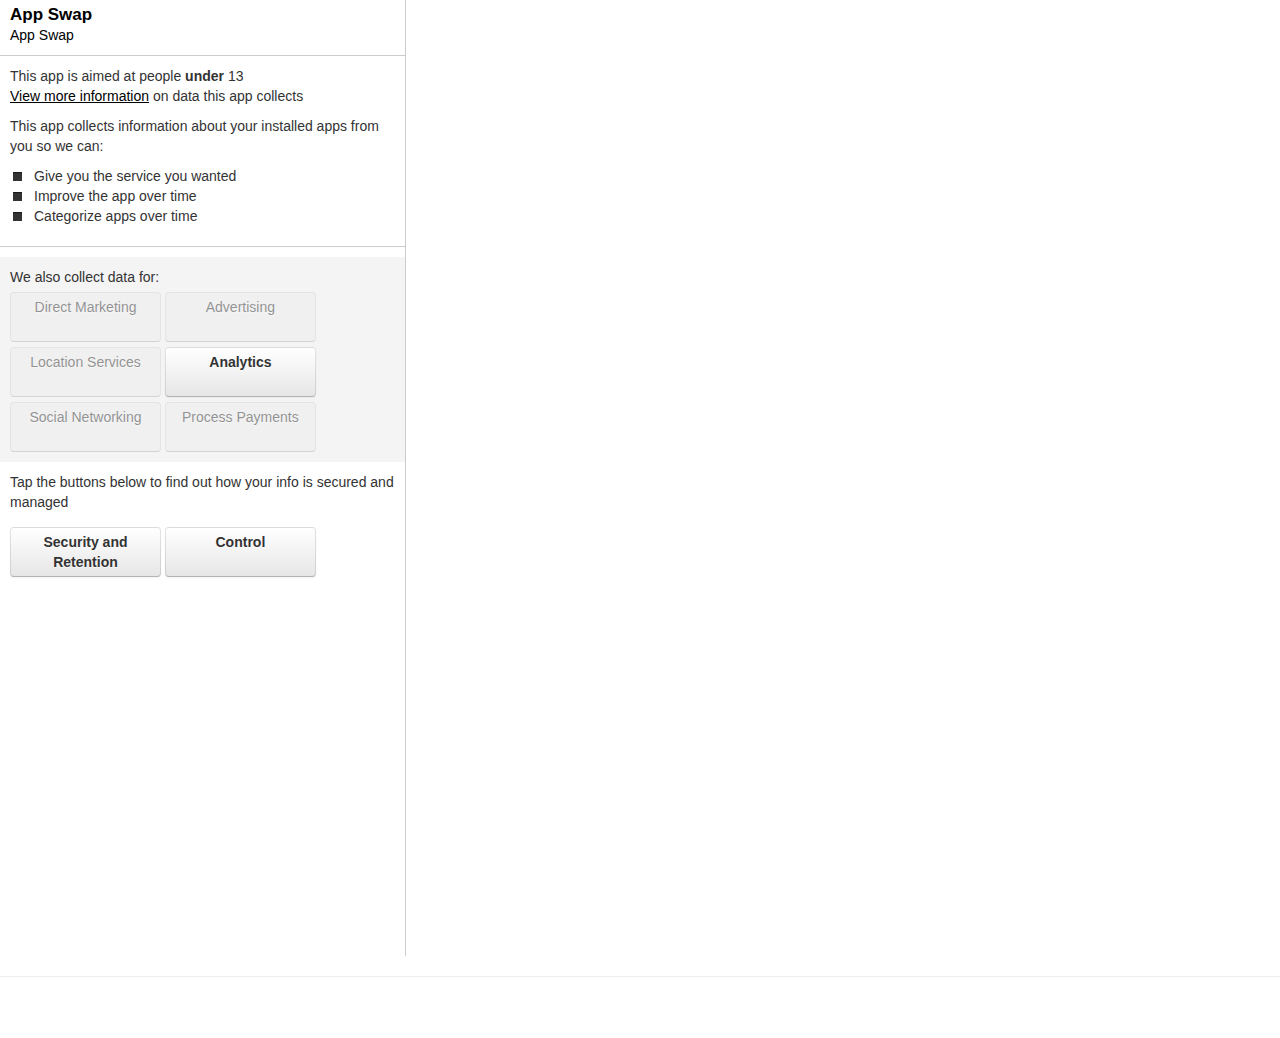
<file: privacy/index.html>
<!DOCTYPE html>
<html lang="en">
  <head>
    <meta charset="utf-8">
    <title>Privacy Policy</title>
    <meta name="viewport" content="width=device-width, initial-scale=1.0">
    <meta name="description" content="">
    <meta name="author" content="">


    <style type="text/css">
      body {
        padding-top: 0px;
        padding-bottom: 40px;
      }
     
      @media (max-width: 980px) {
        /* Enable use of floated navbar text */
        .navbar-text.pull-right {
          float: none;
          padding-left: 5px;
          padding-right: 5px;
        }
      }
    </style>

 <link href="css/bootstrap.min.css" rel="stylesheet" media="screen">
 <link href="css/bootstrap-responsive.css" rel="stylesheet">
 <link href="css/main.css" rel="stylesheet">
  </head>

  <body>

   

    <div class="container-fluid noPad">
      <div class="row-fluid">
       
      </div>
    </div>
    
    <div class="container-fluid noPad">
      <div class="row-fluid">
        <div class="span4">
          <div class="sidebar-nav">
          
          <div class="appSummary">
          
          <div class="contactOptions">
          <div class=contactClose><a href="javascript:closeContact()">X</a></div>
          <div align=center class="appSummaryTitle">Company Details</a></div>
 		<div class="contactOption">
 		<a href="http://appswap.github.io/" target=_blank>
 		<div class="floatLeft appSummaryTitle">Website</div>
	    <div class="floatRight rightPad"><img src="img/arrow-right.png" /></div>
	    <div class="clear"></div>
	    </a>
	    </div>
	      
	       <div class="contactOption">
	    	    <a href="mailto:emmanuel.boudrant@gmail.com" >
		 		<div class="floatLeft appSummaryTitle">Contact</div>
	    <div class="floatRight rightPad"><img src="img/arrow-right.png" /></div>
	    <div class="clear"></div>
	    </a>
	    </div>
	      
	                </div>
          	<div class="appSummaryTitle">App Swap</div>
          	<div class="appSummaryName"><a href="javascript:showContact()" >App Swap</a></div>
          </div>
                              
          <div class="topPad appIntro">
          
                      <p>This app is aimed at people <strong>under</strong> 13
                  <br>     <a class=underline href="javascript:showSection('data-collection')">View more information</a> on data this app collects</p>

</div> 

                    <p class="appIntro">This app collects information about your installed apps from you so we can:</p>
           
          
          <div class="row-fluid appIntro">      
			  <div class="floatLeft rightPad">
				  <i class=" icon-stop"></i></div><div class="floatLeft"> Give you the service you wanted</div>
                  <div class="clear"></div>
			  <div class="floatLeft rightPad">
				  <i class=" icon-stop"></i></div><div class="floatLeft"> Improve the app over time</div>
                  <div class="clear"></div>
			  <div class="floatLeft rightPad">
				  <i class=" icon-stop"></i></div><div class="floatLeft"> Categorize apps over time</div>
			</div>
          
                  
            <div class="detailedPolicy">
			
	     
	      <div class="clear"></div> 
          
          </div>
            
           
          <div class="data-collected">
          <div class="data-collected-body">
          We also collect data for:<br>
          <a 			href="#" class="btn disabled"
			          
          >Direct Marketing</a>
          <a 			href="#" class="btn disabled"
			          >Advertising</a>
          <a 			href="#" class="btn disabled" 
			          >Location Services</a>
          <a 			href="javascript:showSection('analytics');" class="btn"
			          >Analytics</a>
          <a 			href="#" class="btn disabled" 
			          
          >Social Networking</a>
          <a 			href="#" class="btn disabled" 
			          
          >Process Payments</a>
          </div>
          
          </div>
                    
          <div class="security">
          <p>Tap the buttons below to find out how your info is secured and managed</p>
          <a href="javascript:showSection('security');"class="btn">Security and Retention</a>
           <a href="javascript:showSection('control');"class="btn">Control</a>
           </div>
          </div><!--/.well -->
        </div><!--/span-->
        <div class="span8 leftBorder noMarginLeft">
        <div class="visible-tablet visible-desktop">
        <iframe id="iframe" frameborder="0" width="100%" height="900"></iframe>
        </div>
       
        
        </div><!--/span-->
      </div><!--/row-->

      <hr>

      <footer>

      </footer>

    </div><!--/.fluid-container-->


    <script src="js/jquery.min.js"></script> 
    <script src="js/bootstrap.min.js"></script>
	<script src="js/main.js"></script>
		<script>
		var screenSize = 0;
		window.onload=function(){  screenSize = $(window).width();}
	</script>
  </body>
</html>
</file>
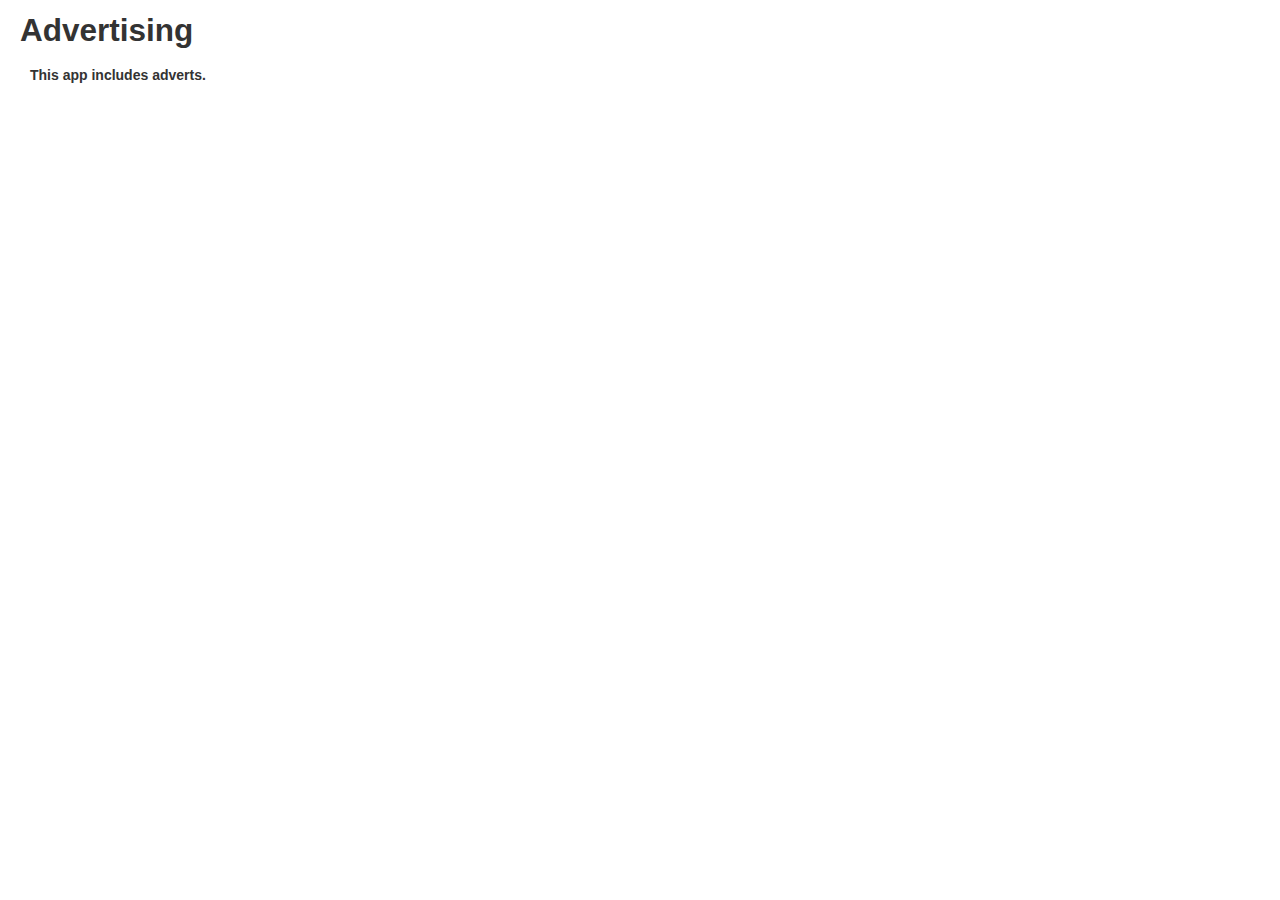
<file: privacy/advertising.html>
<!DOCTYPE html>
<html lang="en">
  <head>
    <meta charset="utf-8">
    <title>Privacy Policy</title>
    <meta name="viewport" content="width=device-width, initial-scale=1.0">
    <meta name="description" content="">
    <meta name="author" content="">


    <style type="text/css">
      body {
        padding: 0px;

      }
      .sidebar-nav {
        padding: 9px 0;
      }

      @media (max-width: 980px) {
        /* Enable use of floated navbar text */
        .navbar-text.pull-right {
          float: none;
          padding-left: 5px;
          padding-right: 5px;
        }
      }
    </style>

 <link href="css/bootstrap.min.css" rel="stylesheet" media="screen">
 <link href="css/bootstrap-responsive.css" rel="stylesheet">
 <link href="css/main.css" rel="stylesheet">
  </head>

  <body>

   

    <div class="container-fluid">
<div class="showMobile thickBottom">
<div class="goBack"><a href="index.html"><img width="60" src="img/arrow-back.png" /></a></div>
<div class="pageTitle">Advertising</div>
<div class="clear"></div>
</div>
    
<div class="showDesktop">
<h2 class="bottomPad">Advertising </h2>
</div>

<div class="padLeft padRight">
<p><strong>This app includes adverts.</strong></p>




 

 </div>


    </div><!--/.fluid-container-->


    <script src="js/jquery.min.js"></script> 
    <script src="js/bootstrap.min.js"></script>
	<script src="js/main.js"></script>

  </body>
</html>
</file>
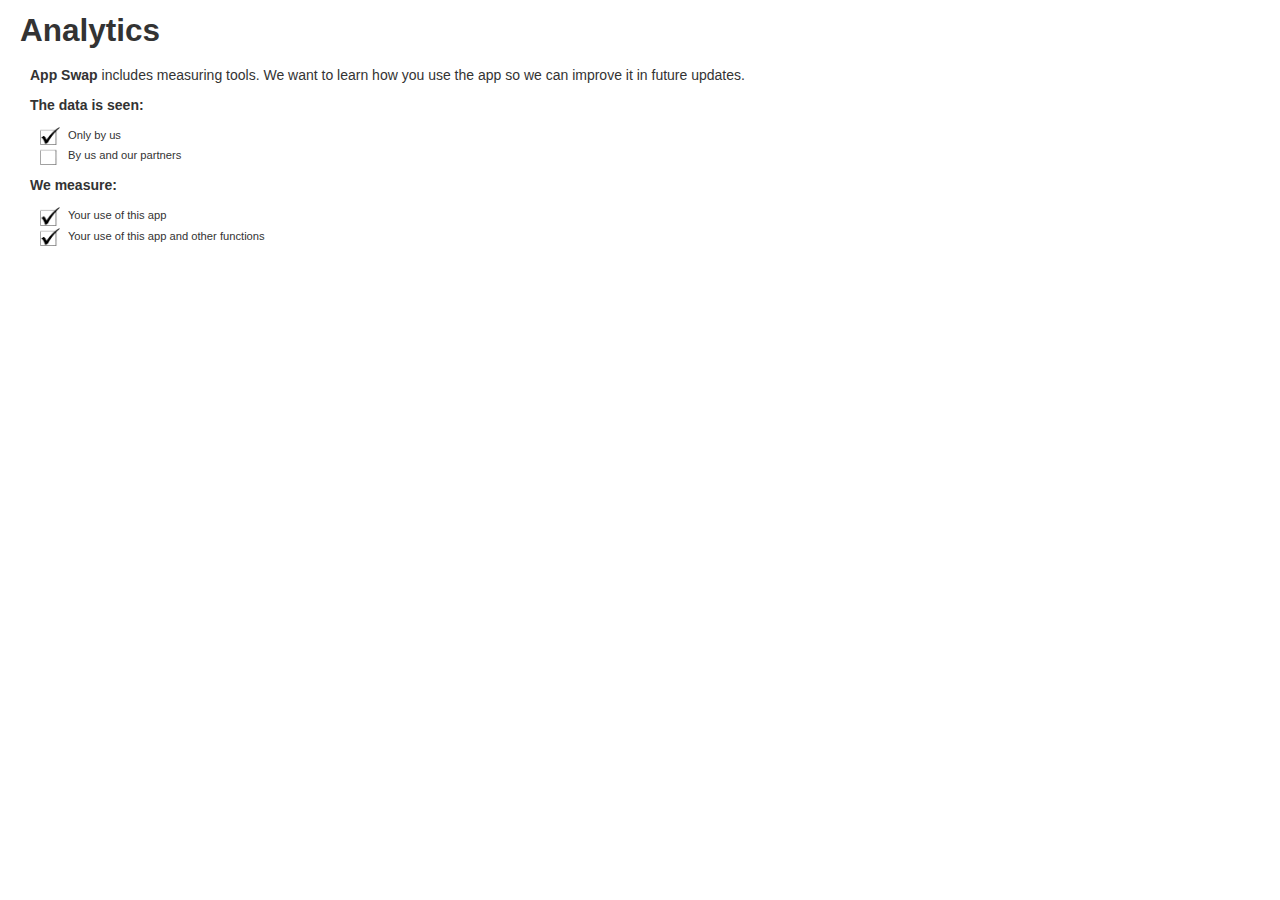
<file: privacy/analytics.html>
<!DOCTYPE html>
<html lang="en">
  <head>
    <meta charset="utf-8">
    <title>Privacy Policy</title>
    <meta name="viewport" content="width=device-width, initial-scale=1.0">
    <meta name="description" content="">
    <meta name="author" content="">


    <style type="text/css">
      body {
        padding: 0px;

      }
      .sidebar-nav {
        padding: 9px 0;
      }

      @media (max-width: 980px) {
        /* Enable use of floated navbar text */
        .navbar-text.pull-right {
          float: none;
          padding-left: 5px;
          padding-right: 5px;
        }
      }
    </style>

 <link href="css/bootstrap.min.css" rel="stylesheet" media="screen">
 <link href="css/bootstrap-responsive.css" rel="stylesheet">
 <link href="css/main.css" rel="stylesheet">
  </head>

  <body>

   

    <div class="container-fluid">
<div class="showMobile thickBottom">
<div class="goBack"><a href="index.html"><img width="60" src="img/arrow-back.png" /></a></div>
<div class="pageTitle">Analytics</div>
<div class="clear"></div>
</div>
    
<div class="showDesktop">
<h2 class="bottomPad">Analytics </h2>
</div>
<div class="padLeft padRight">
<p><strong>App Swap</strong> includes measuring tools. We want to learn how you use the app so we can improve it in future updates. 
</p>



<p><strong>The data is seen:</strong>
<div class="tick-list">
<div class="tick-item"><img src="img/tick-on.png"  width="20" /> Only by us</div>
<div class="tick-item"><img src="img/tick-off.png"  width="20" /> By us and our partners</div>
</div>
</p>




<p><strong>We measure:</strong>
<div class="tick-list">
<div class="tick-item"><img src="img/tick-on.png"  width="20" /> Your use of this app</div>
<div class="tick-item"><img src="img/tick-on.png"  width="20" /> Your use of this app and other functions</div>
</div>
</p>

</div>
    </div><!--/.fluid-container-->


    <script src="js/jquery.min.js"></script> 
    <script src="js/bootstrap.min.js"></script>
	<script src="js/main.js"></script>

  </body>
</html>
</file>
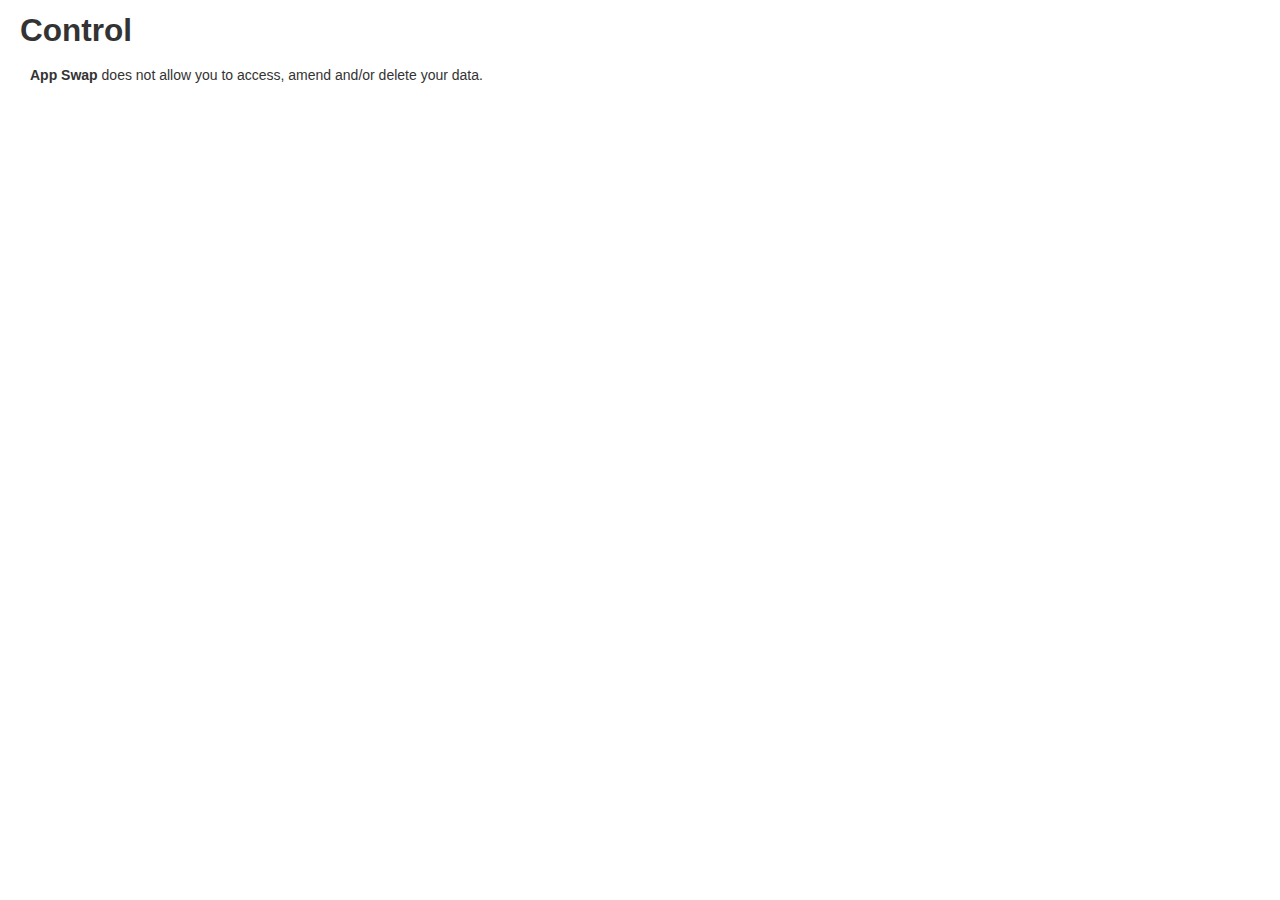
<file: privacy/control.html>
<!DOCTYPE html>
<html lang="en">
  <head>
    <meta charset="utf-8">
    <title>Privacy Policy</title>
    <meta name="viewport" content="width=device-width, initial-scale=1.0">
    <meta name="description" content="">
    <meta name="author" content="">


    <style type="text/css">
      body {
        padding: 0px;

      }
      .sidebar-nav {
        padding: 9px 0;
      }

      @media (max-width: 980px) {
        /* Enable use of floated navbar text */
        .navbar-text.pull-right {
          float: none;
          padding-left: 5px;
          padding-right: 5px;
        }
      }
    </style>

 <link href="css/bootstrap.min.css" rel="stylesheet" media="screen">
 <link href="css/bootstrap-responsive.css" rel="stylesheet">
 <link href="css/main.css" rel="stylesheet">
  </head>

  <body>

   

    <div class="container-fluid">
<div class="showMobile thickBottom">
<div class="goBack"><a href="index.html"><img width="60" src="img/arrow-back.png" /></a></div>
<div class="pageTitle">Control</div>
<div class="clear"></div>
</div>
    
<div class="showDesktop">
<h2 class="bottomPad">Control	</h2>
</div>
<div class="padLeft padRight">

<p>

<strong>App Swap</strong>  does not allow you to access, amend and/or delete your data.
 
 </p>









</div>




 


    </div><!--/.fluid-container-->


    <script src="js/jquery.min.js"></script> 
    <script src="js/bootstrap.min.js"></script>
	<script src="js/main.js"></script>

  </body>
</html>
</file>
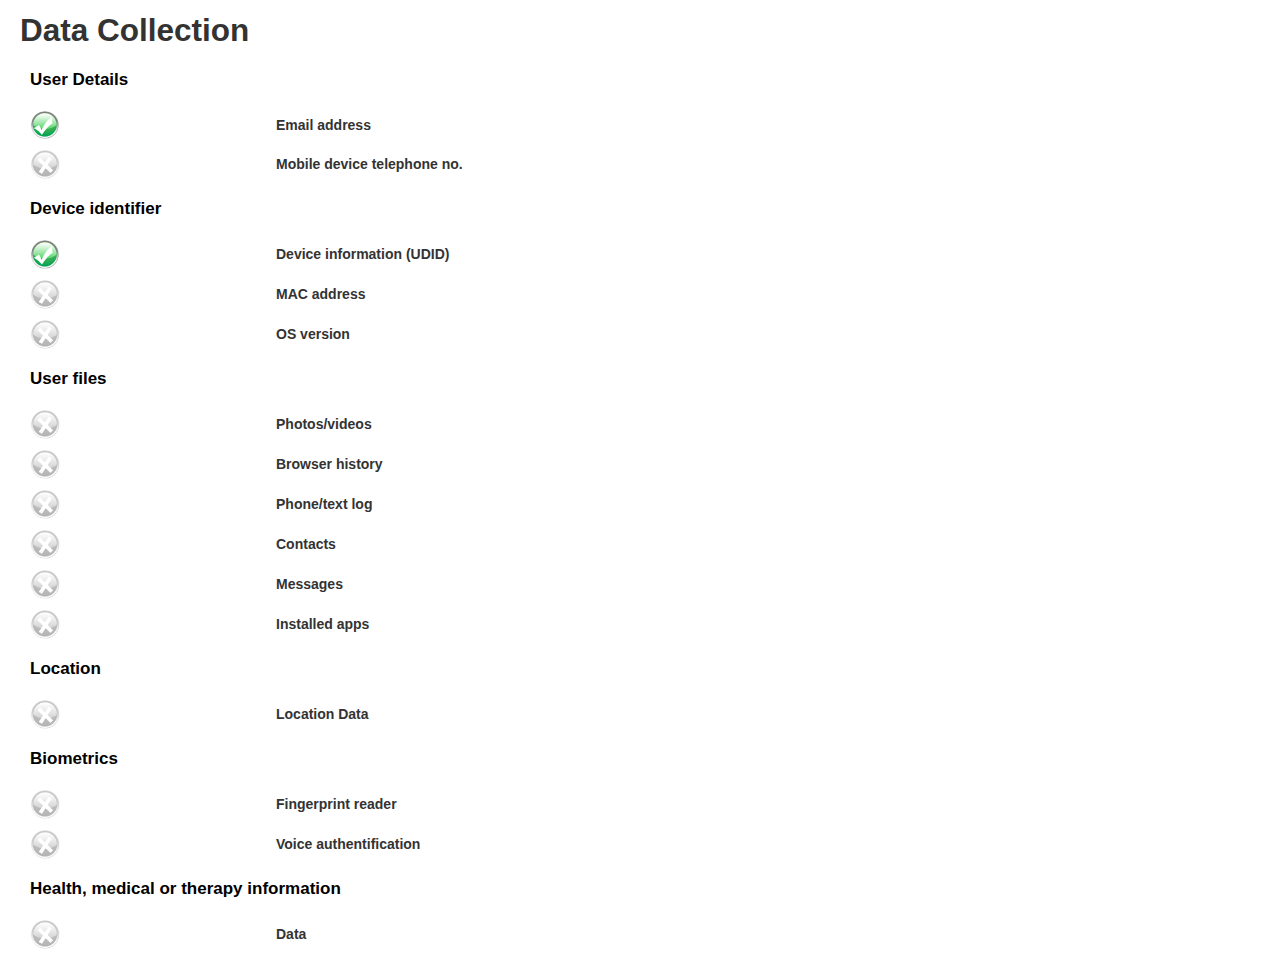
<file: privacy/data-collection.html>
<!DOCTYPE html>
<html lang="en">
  <head>
    <meta charset="utf-8">
    <title>Privacy Policy</title>
    <meta name="viewport" content="width=device-width, initial-scale=1.0">
    <meta name="description" content="">
    <meta name="author" content="">


    <style type="text/css">
      body {
        padding: 0px;

      }
      .sidebar-nav {
        padding: 9px 0;
      }

      @media (max-width: 980px) {
        /* Enable use of floated navbar text */
        .navbar-text.pull-right {
          float: none;
          padding-left: 5px;
          padding-right: 5px;
        }
      }
    </style>

 <link href="css/bootstrap.min.css" rel="stylesheet" media="screen">
 <link href="css/bootstrap-responsive.css" rel="stylesheet">
 <link href="css/main.css" rel="stylesheet">
  </head>

  <body>

   

    <div class="container-fluid">
<div class="showMobile thickBottom">
<div class="goBack"><a href="index.html"><img width="60" src="img/arrow-back.png" /></a></div>
<div class="pageTitle">Data Collection</div>
<div class="clear"></div>
</div>
    
<div class="showDesktop">
<h2>Data Collection</h2>
</div>


<h3 class="padLeft appSummaryTitle">User Details</h3> 
<div class="itemRow">	
<div class="itemActive"> <img  width="30" src="img/tick.png" /> </div>
<div class="itemName">
 
Email address   </div>	
<div class="clear"></div>
</div>
<div class="itemRow">	
<div class="itemActive">  <img width="30" src="img/cross.png" /> </div>
<div class="itemName">
 
 Mobile device telephone no.  </div>	
<div class="clear"></div>
</div>
	

<h3 class="padLeft appSummaryTitle"> Device identifier </h3> 
<div class="itemRow">	
<div class="itemActive"> <img  width="30" src="img/tick.png" /> </div>
<div class="itemName">
 
Device information (UDID)   </div>	
<div class="clear"></div>
</div>
<div class="itemRow">	
<div class="itemActive">  <img width="30" src="img/cross.png" /> </div>
<div class="itemName">
 
 MAC address  </div>	
<div class="clear"></div>
</div>
<div class="itemRow">	
<div class="itemActive">  <img width="30" src="img/cross.png" /> </div>
<div class="itemName">
 
 OS version  </div>	
<div class="clear"></div>
</div>
	

<h3 class="padLeft appSummaryTitle"> User files </h3> 
<div class="itemRow">	
<div class="itemActive">  <img width="30" src="img/cross.png" /> </div>
<div class="itemName">
 
 Photos/videos  </div>	
<div class="clear"></div>
</div>
<div class="itemRow">	
<div class="itemActive">  <img width="30" src="img/cross.png" /> </div>
<div class="itemName">
 
 Browser history  </div>	
<div class="clear"></div>
</div>
<div class="itemRow">	
<div class="itemActive">  <img width="30" src="img/cross.png" /> </div>
<div class="itemName">
 
 Phone/text log  </div>	
<div class="clear"></div>
</div>
<div class="itemRow">	
<div class="itemActive">  <img width="30" src="img/cross.png" /> </div>
<div class="itemName">
 
 Contacts  </div>	
<div class="clear"></div>
</div>
<div class="itemRow">	
<div class="itemActive">  <img width="30" src="img/cross.png" /> </div>
<div class="itemName">
 
 Messages  </div>	
<div class="clear"></div>
</div>
<div class="itemRow">	
<div class="itemActive">  <img width="30" src="img/cross.png" /> </div>
<div class="itemName">
 
 Installed apps  </div>	
<div class="clear"></div>
</div>
	

<h3 class="padLeft appSummaryTitle">Location</h3> 
<div class="itemRow">	
<div class="itemActive">  <img width="30" src="img/cross.png" /> </div>
<div class="itemName">
 
 Location Data  </div>	
<div class="clear"></div>
</div>
	

<h3 class="padLeft appSummaryTitle">Biometrics</h3> 
<div class="itemRow">	
<div class="itemActive">  <img width="30" src="img/cross.png" /> </div>
<div class="itemName">
 
 Fingerprint reader  </div>	
<div class="clear"></div>
</div>
<div class="itemRow">	
<div class="itemActive">  <img width="30" src="img/cross.png" /> </div>
<div class="itemName">
 
 Voice authentification  </div>	
<div class="clear"></div>
</div>
	

<h3 class="padLeft appSummaryTitle">Health, medical or therapy information</h3> 
<div class="itemRow">	
<div class="itemActive">  <img width="30" src="img/cross.png" /> </div>
<div class="itemName">
 
 Data  </div>	
<div class="clear"></div>
</div>
	
    



    </div><!--/.fluid-container-->


    <script src="js/jquery.min.js"></script> 
    <script src="js/bootstrap.min.js"></script>
	<script src="js/main.js"></script>

  </body>
</html>
</file>
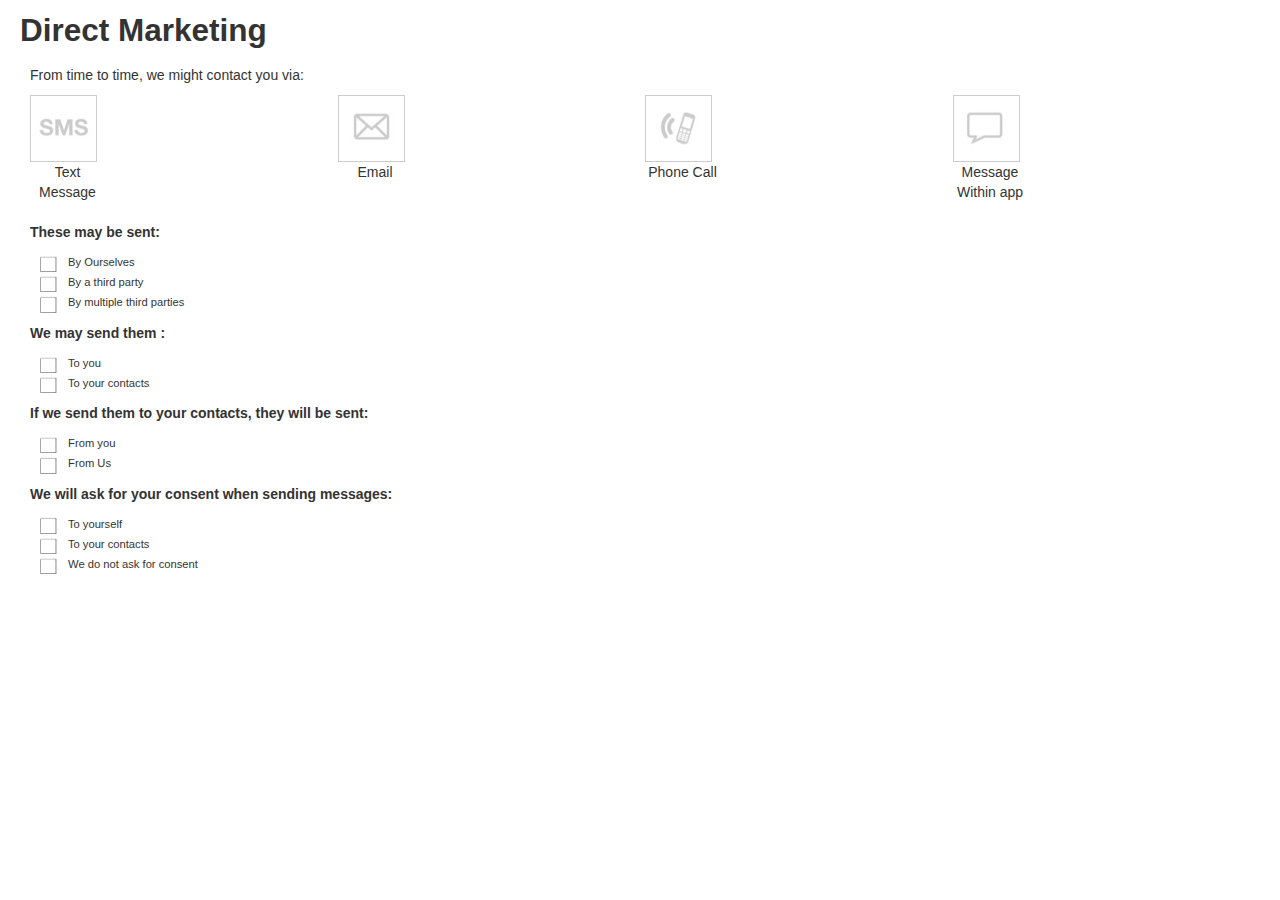
<file: privacy/direct-marketing.html>
<!DOCTYPE html>
<html lang="en">
  <head>
    <meta charset="utf-8">
    <title>Privacy Policy</title>
    <meta name="viewport" content="width=device-width, initial-scale=1.0">
    <meta name="description" content="">
    <meta name="author" content="">


    <style type="text/css">
      body {
        padding: 0px;

      }
      .sidebar-nav {
        padding: 9px 0;
      }

      @media (max-width: 980px) {
        /* Enable use of floated navbar text */
        .navbar-text.pull-right {
          float: none;
          padding-left: 5px;
          padding-right: 5px;
        }
      }
    </style>

 <link href="css/bootstrap.min.css" rel="stylesheet" media="screen">
 <link href="css/bootstrap-responsive.css" rel="stylesheet">
 <link href="css/main.css" rel="stylesheet">
  </head>

  <body>

   

    <div class="container-fluid">
<div class="showMobile thickBottom">
<div class="goBack"><a href="index.html"><img width="60" src="img/arrow-back.png" /></a></div>
<div class="pageTitle">Direct Marketing</div>
<div class="clear"></div>
</div>
    
<div class="showDesktop">
<h2 class="bottomPad">Direct Marketing</h2>
</div>

<div class="padLeft padRight">
<p>From time to time, we might contact you via:</p>
<div class="dm-row">
<div class="dm-icon">
<div class="dm-icon-box"><img src="img/sms-off.jpg"></div>
<div class="dm-icon-name">Text Message</div>
</div>

<div class="dm-icon">
<div class="dm-icon-box"><img src="img/email-off.jpg"></div>
<div class="dm-icon-name">Email</div>
</div>

<div class="dm-icon">
<div class="dm-icon-box"><img src="img/phone-off.jpg"></div>
<div class="dm-icon-name">Phone Call</div>
</div>

<div class="dm-icon">
<div class="dm-icon-box"><img src="img/message-off.jpg"></div>
<div class="dm-icon-name">Message Within app</div>
</div>

<div class="clear"></div><BR>
</div>

<p><strong>These may be sent:</strong>
<div class="tick-list">
<div class="tick-item"><img src="img/tick-off.png"  width="20" /> By Ourselves</div>
<div class="tick-item"><img src="img/tick-off.png"  width="20" /> By a third party</div>
<div class="tick-item"><img src="img/tick-off.png"  width="20" /> By multiple third parties</div>
</div>
</p>

<p><strong>We may send them :</strong>
<div class="tick-list">
<div class="tick-item"><img src="img/tick-off.png"  width="20" /> To you</div>
<div class="tick-item"><img src="img/tick-off.png"  width="20" /> To your contacts</div>
</div>
</p>


<p><strong>If we send them to your contacts, they will be sent:
 </strong>
<div class="tick-list">
<div class="tick-item"><img src="img/tick-off.png"  width="20" /> From you</div>
<div class="tick-item"><img src="img/tick-off.png"  width="20" /> From Us</div>
</div>
</p>


<p><strong>We will ask for your consent when sending messages:
 </strong>
<div class="tick-list">
<div class="tick-item"><img src="img/tick-off.png"  width="20" /> To yourself</div>
<div class="tick-item"><img src="img/tick-off.png"  width="20" /> To your contacts</div>
<div class="tick-item"><img src="img/tick-off.png"  width="20" /> We do not ask for consent</div>
</div>
</p>




 </div>


    </div><!--/.fluid-container-->


    <script src="js/jquery.min.js"></script> 
    <script src="js/bootstrap.min.js"></script>
	<script src="js/main.js"></script>

  </body>
</html>
</file>
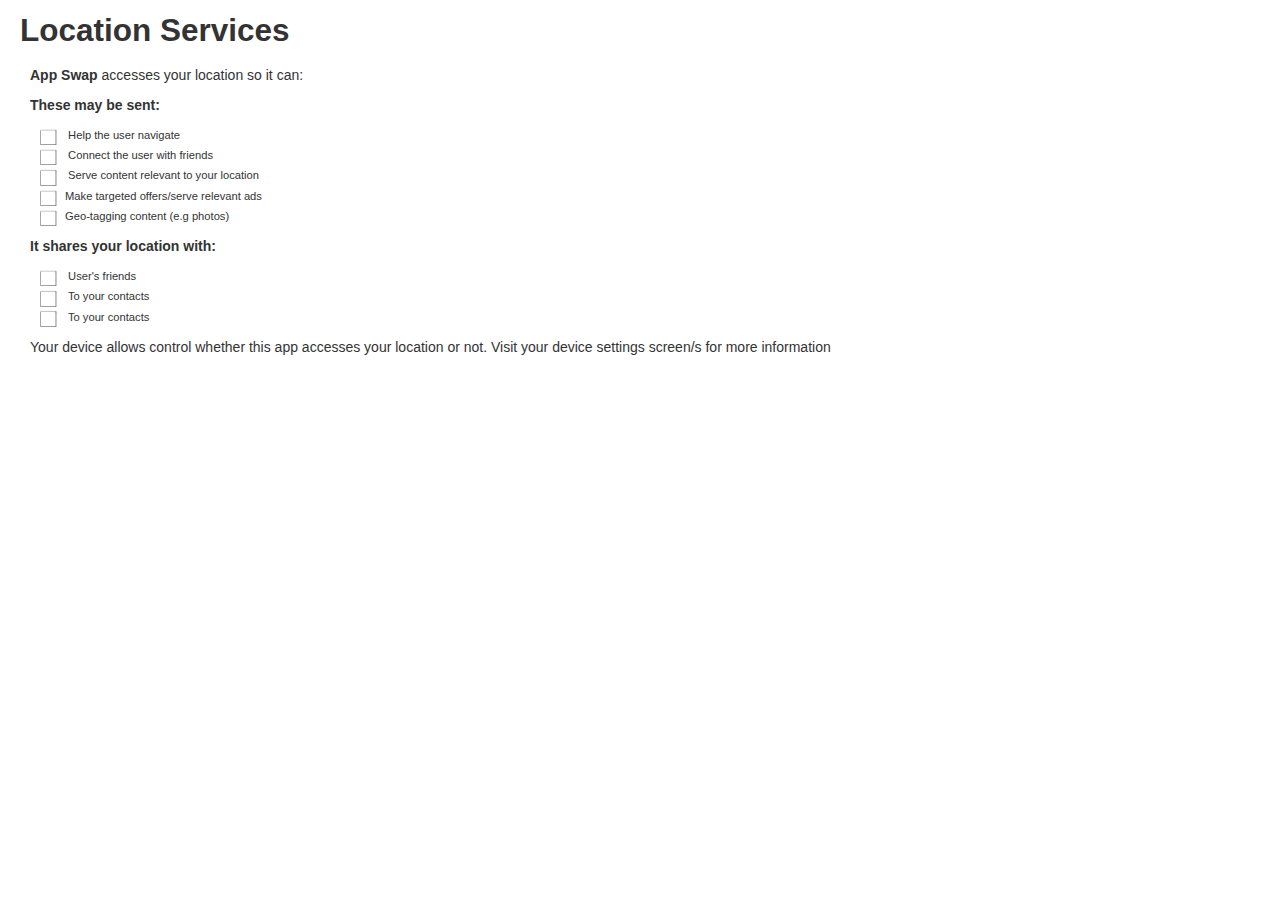
<file: privacy/location-services.html>
<!DOCTYPE html>
<html lang="en">
  <head>
    <meta charset="utf-8">
    <title>Privacy Policy</title>
    <meta name="viewport" content="width=device-width, initial-scale=1.0">
    <meta name="description" content="">
    <meta name="author" content="">


    <style type="text/css">
      body {
        padding: 0px;

      }
      .sidebar-nav {
        padding: 9px 0;
      }

      @media (max-width: 980px) {
        /* Enable use of floated navbar text */
        .navbar-text.pull-right {
          float: none;
          padding-left: 5px;
          padding-right: 5px;
        }
      }
    </style>

 <link href="css/bootstrap.min.css" rel="stylesheet" media="screen">
 <link href="css/bootstrap-responsive.css" rel="stylesheet">
 <link href="css/main.css" rel="stylesheet">
  </head>

  <body>

   

    <div class="container-fluid">
<div class="showMobile thickBottom">
<div class="goBack"><a href="index.html"><img width="60" src="img/arrow-back.png" /></a></div>
<div class="pageTitle">Location Services</div>
<div class="clear"></div>
</div>
    
<div class="showDesktop">
<h2 class="bottomPad">Location Services</h2>
</div>

<div class="padLeft padRight">

<p><strong>App Swap</strong> accesses your location so it can:</p>

<p><strong>These may be sent:</strong>
<div class="tick-list">
<div class="tick-item"><img src="img/tick-off.png"  width="20" /> Help the user navigate</div>
<div class="tick-item"><img src="img/tick-off.png"  width="20" /> Connect the user with friends</div>
<div class="tick-item"><img src="img/tick-off.png"  width="20" /> Serve content relevant to your location</div>
<div class="tick-item"><img src="img/tick-off.png"  width="20" />Make targeted offers/serve relevant ads</div>
<div class="tick-item"><img src="img/tick-off.png"  width="20" />Geo-tagging content (e.g photos)</div>
</div>
</p>

<p><strong>It shares your location with:</strong>
<div class="tick-list">
<div class="tick-item"><img src="img/tick-off.png"  width="20" /> User's friends </div>
<div class="tick-item"><img src="img/tick-off.png"  width="20" /> To your contacts </div>
<div class="tick-item"><img src="img/tick-off.png"  width="20" /> To your contacts </div>
</div>
</p>

<p>Your device allows control whether this app accesses your location or not. Visit your device settings screen/s for more information</p>


 
</div>

    </div><!--/.fluid-container-->


    <script src="js/jquery.min.js"></script> 
    <script src="js/bootstrap.min.js"></script>
	<script src="js/main.js"></script>

  </body>
</html>
</file>
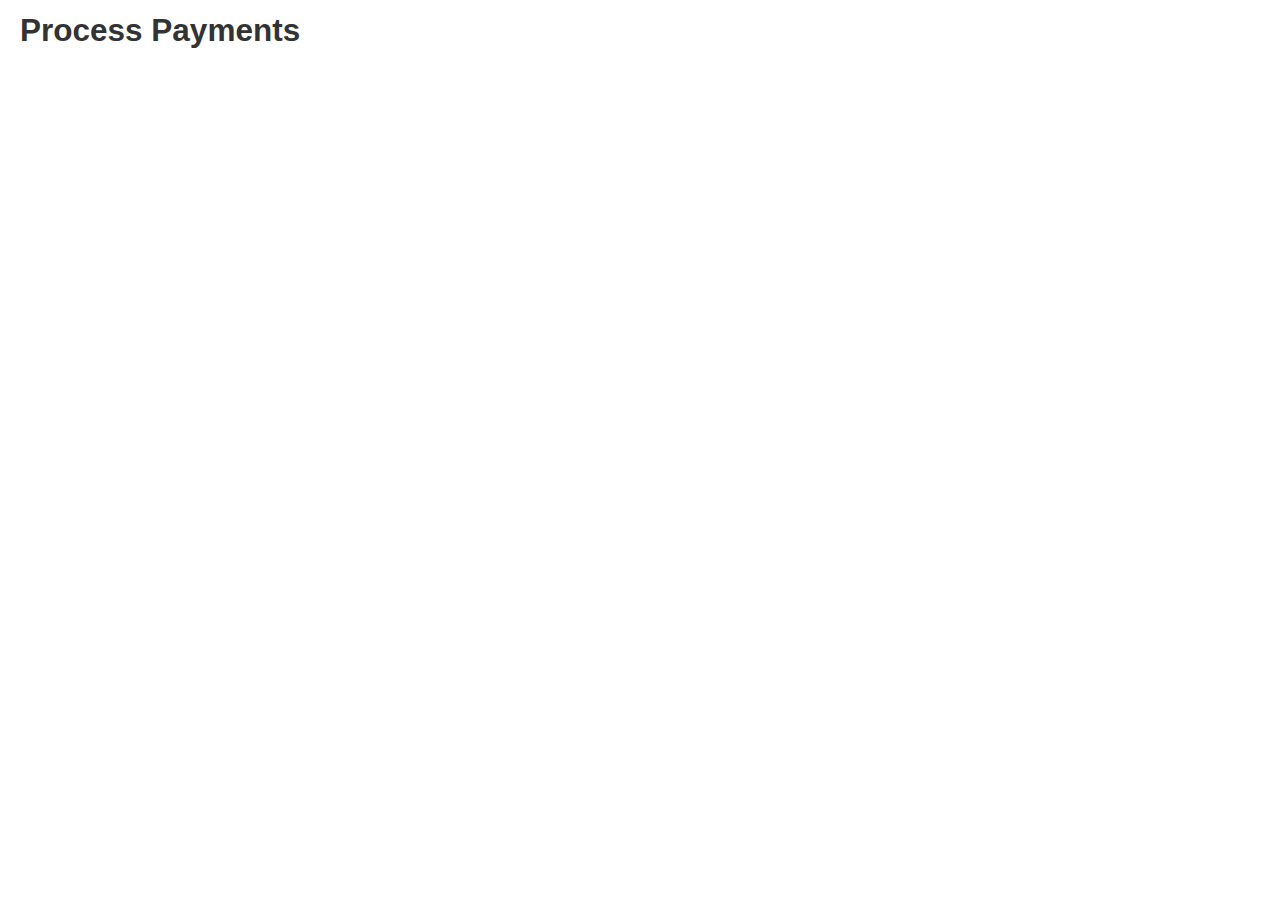
<file: privacy/payments.html>
<!DOCTYPE html>
<html lang="en">
  <head>
    <meta charset="utf-8">
    <title>Privacy Policy</title>
    <meta name="viewport" content="width=device-width, initial-scale=1.0">
    <meta name="description" content="">
    <meta name="author" content="">


    <style type="text/css">
      body {
        padding: 0px;

      }
      .sidebar-nav {
        padding: 9px 0;
      }

      @media (max-width: 980px) {
        /* Enable use of floated navbar text */
        .navbar-text.pull-right {
          float: none;
          padding-left: 5px;
          padding-right: 5px;
        }
      }
    </style>

 <link href="css/bootstrap.min.css" rel="stylesheet" media="screen">
 <link href="css/bootstrap-responsive.css" rel="stylesheet">
 <link href="css/main.css" rel="stylesheet">
  </head>

  <body>

   

    <div class="container-fluid">
<div class="showMobile thickBottom">
<div class="goBack"><a href="index.html"><img width="60" src="img/arrow-back.png" /></a></div>
<div class="pageTitle">Process Payments</div>
<div class="clear"></div>
</div>
    
<div class="showDesktop">
<h2 class="bottomPad">Process Payments</h2>
</div>

<div class="padLeft padRight">












 
</div>

    </div><!--/.fluid-container-->


    <script src="js/jquery.min.js"></script> 
    <script src="js/bootstrap.min.js"></script>
	<script src="js/main.js"></script>

  </body>
</html>
</file>
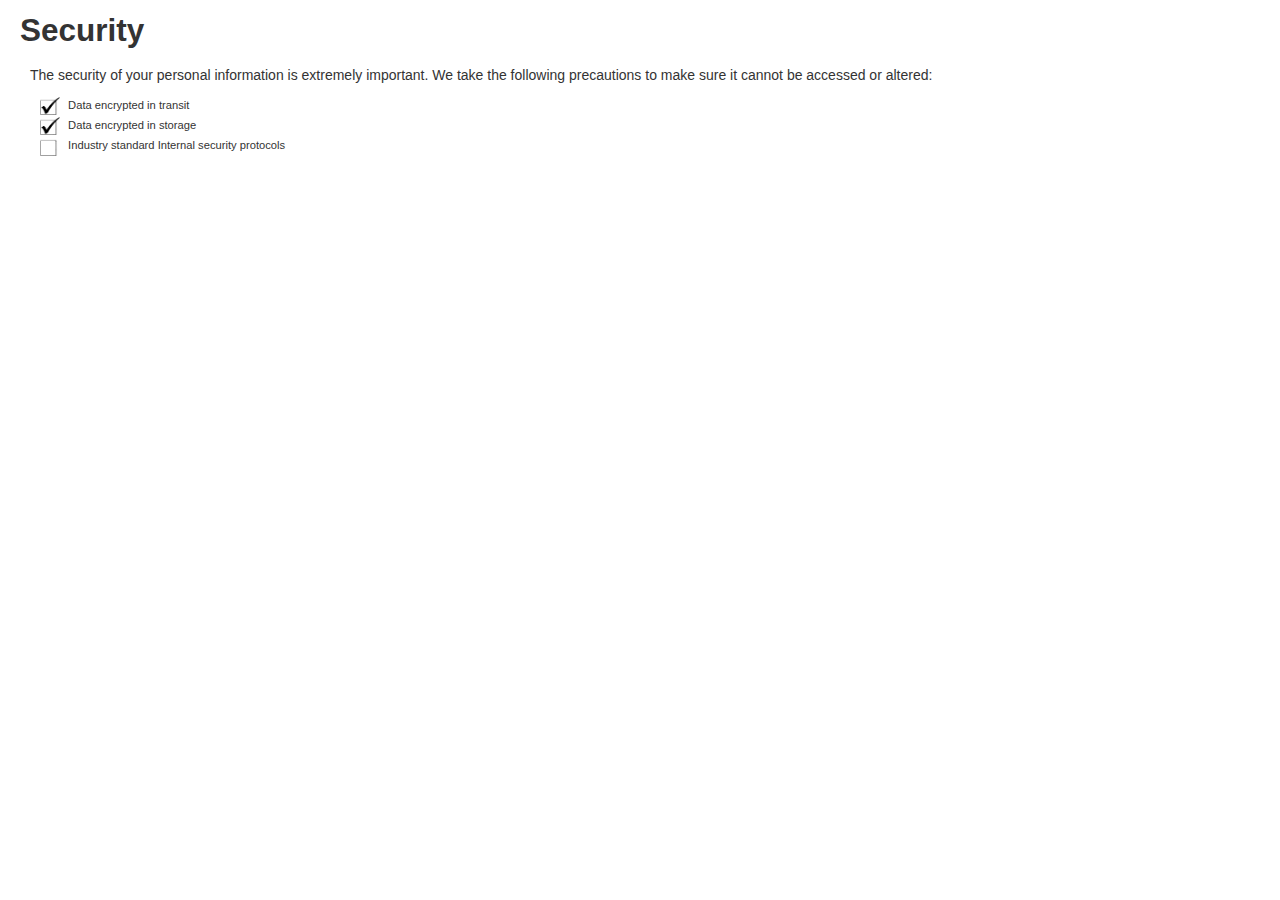
<file: privacy/security.html>
<!DOCTYPE html>
<html lang="en">
  <head>
    <meta charset="utf-8">
    <title>Privacy Policy</title>
    <meta name="viewport" content="width=device-width, initial-scale=1.0">
    <meta name="description" content="">
    <meta name="author" content="">


    <style type="text/css">
      body {
        padding: 0px;

      }
      .sidebar-nav {
        padding: 9px 0;
      }

      @media (max-width: 980px) {
        /* Enable use of floated navbar text */
        .navbar-text.pull-right {
          float: none;
          padding-left: 5px;
          padding-right: 5px;
        }
      }
    </style>

 <link href="css/bootstrap.min.css" rel="stylesheet" media="screen">
 <link href="css/bootstrap-responsive.css" rel="stylesheet">
 <link href="css/main.css" rel="stylesheet">
  </head>

  <body>

   

    <div class="container-fluid">
<div class="showMobile thickBottom">
<div class="goBack"><a href="index.html"><img width="60" src="img/arrow-back.png" /></a></div>
<div class="pageTitle">Security</div>
<div class="clear"></div>
</div>
    
<div class="showDesktop">
<h2 class="bottomPad">Security	</h2>
</div>
<div class="padLeft padRight">
<p>The security of your personal information is extremely important. We take the following precautions to make sure it cannot be accessed or altered:
<div class="tick-list">
<div class="tick-item"><img src="img/tick-on.png"  width="20" /> Data encrypted in transit</div>
<div class="tick-item"><img src="img/tick-on.png"  width="20" /> Data encrypted in storage</div>
<div class="tick-item"><img src="img/tick-off.png"  width="20" /> Industry standard Internal security protocols </div>
</div>
</p>


</div>









 


    </div><!--/.fluid-container-->


    <script src="js/jquery.min.js"></script> 
    <script src="js/bootstrap.min.js"></script>
	<script src="js/main.js"></script>

  </body>
</html>
</file>
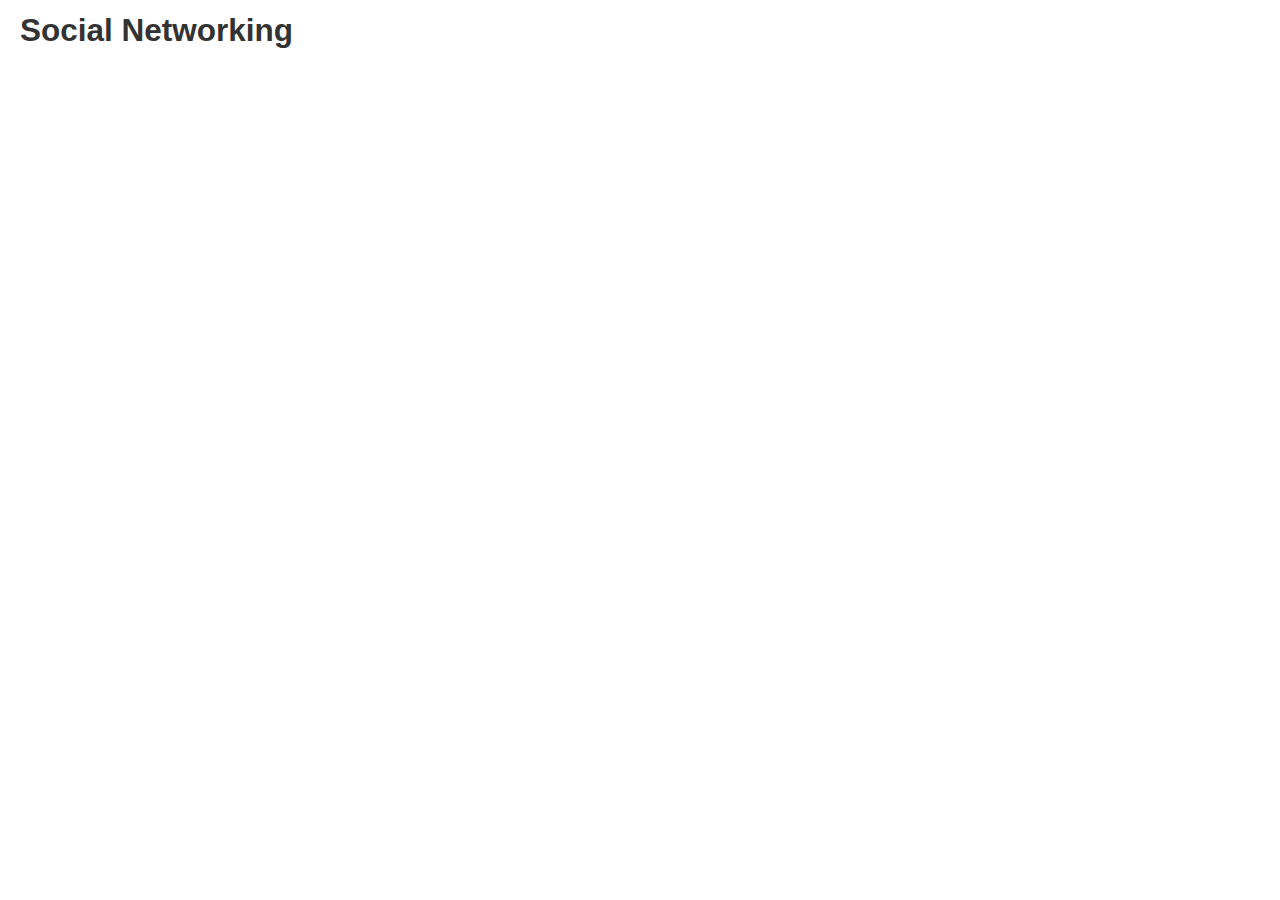
<file: privacy/social-networking.html>
<!DOCTYPE html>
<html lang="en">
  <head>
    <meta charset="utf-8">
    <title>Privacy Policy</title>
    <meta name="viewport" content="width=device-width, initial-scale=1.0">
    <meta name="description" content="">
    <meta name="author" content="">


    <style type="text/css">
      body {
        padding: 0px;

      }
      .sidebar-nav {
        padding: 9px 0;
      }

      @media (max-width: 980px) {
        /* Enable use of floated navbar text */
        .navbar-text.pull-right {
          float: none;
          padding-left: 5px;
          padding-right: 5px;
        }
      }
    </style>

 <link href="css/bootstrap.min.css" rel="stylesheet" media="screen">
 <link href="css/bootstrap-responsive.css" rel="stylesheet">
 <link href="css/main.css" rel="stylesheet">
  </head>

  <body>

   

    <div class="container-fluid">
<div class="showMobile thickBottom">
<div class="goBack"><a href="index.html"><img width="60" src="img/arrow-back.png" /></a></div>
<div class="pageTitle">Social Networking</div>
<div class="clear"></div>
</div>
    
<div class="showDesktop">
<h2 class="bottomPad">Social Networking</h2>
</div>

<div class="padLeft padRight">











</div>
 


    </div><!--/.fluid-container-->


    <script src="js/jquery.min.js"></script> 
    <script src="js/bootstrap.min.js"></script>
	<script src="js/main.js"></script>

  </body>
</html>
</file>
<file: privacy/css/main.css>
.leftBorder{
border-left:1px solid #ccc;
padding:2%;
min-height:650px !important;
}

.appSummary{
padding-bottom:10px;
border-bottom:1px solid #ccc;
padding-left:10px;
}

.appSummaryTitle{
font-size:17px;
font-weight:bold;
color:#000;
margin-top:5px;
}

.appSummaryCompany{
font-size:14px;
font-weight:bold;
}

.underline{
text-decoration:underline;
color:#000;
}


.noMarginLeft{
margin-left:0 !important;
}

.pageHeader{
border-bottom:1px solid #ccc;
text-align:center;
font-size:18px;
font-weight:bold;
padding-bottom:20px;
padding-top:10px;
}

.detailedPolicy{
border-bottom:1px solid #ccc;
padding-top:10px;
padding-bottom:10px;
padding-left:10px;
}

.clear{
clear:both;
}

.topPad{
margin-top:10px;
}

.data-collected{
background-color:#f4f4f4;
margin-top:10px;
}

.btn{
font-weight:bold;
 display: inline-block !important;
    vertical-align: middle !important;
}

.btn.disabled{
background-color:#EEEEEE !important;
opacity: 0.5 !important;
font-weight:normal;
}

.appIntro{
padding-left:10px;
padding-right:10px;
}

.noPad{
padding:0px !important;
}

.data-collected-body{
padding-top:10px;
padding-left:10px;
padding-bottom:10px;
}

.security{
padding:10px;
}

.data-collected-body .btn , .security .btn{
width:125px;
margin-top:5px;
min-height:40px;
}

.sub-section{
display:none;
}

.floatLeft{
float:left;
}

.floatRight{
float:right;
}

.rightPad{
margin-right:10px;
}

.goBack{
float:left;
width:40px;;
margin-top:10px;
margin-left:10px;
margin-bottom:10px

}

.pageTitle{
float:left;
width:80%;
text-align:center;
font-size:150%;
font-weight:bold;
margin-top:20px;
}

.thickBottom{
border-bottom:2px solid #ccc;
margin-bottom:20px;
}

.showMobile, showDesktop{
display:none;
}


.itemRow{
margin-bottom:10px;
margin-left:10px;
}

.itemActive{
width:20%;
float:left;
}

.itemName{
width:80%;
font-weight:bold;
margin-top:5px;
float:left;
}
 
.itemName a{
color:#000;
}

.itemName a:hover{
text-decoration:none !important;
}

.itemDetails{
display:none;
font-weight:normal;
}

.padLeft{
margin-left:10px;
}

.padRight{
margin-left:10px;
}

.dm-icon{
float:left;
width:25%;
}

.dm-icon-box{
float:left;
width:65px;
border:1px solid #ccc;
height:65px;
}

.dm-icon-name{
width:75px;
text-align:center;
margin-top:10px;
}

.dm-row{
margin-top:10px;
}


.social-icon{
float:left;
width:20%;
}

.social-icon-box{
float:left;
width:50px;
border:1px solid #ccc;
height:51px;
}

.social-icon-name{
width:55px;
text-align:center;
margin-top:10px;
font-size:85%;
line-height:1.3em;
}

.social-row{
margin-top:10px;
margin-bottom:10px;
}



.bottomPad{
margin-bottom:15px;
}

.tick-list{
margin-left:10px;
margin-top:10px;
}

.tick-item{
font-size:80%;
}

.tick-item img{
vertical-align:middle;
margin-right:5px;

}

.btnLink{
border:1px solid #ccc;
padding:5px;
display:block;
color:#000;
width:90%;
}

.btnLink a{
color:#000;
}


.appSummaryName a{
color:#000;

}

.contactOption{
border:1px solid #ccc;
padding:5px;
margin:5px;
}

.contactClose{
font-weight: bold;
    margin-left: 232px;
    margin-top: 1px;
    position: absolute;
    z-index: 1;
}

.contactClose a{
color:#000;
}

.contactOptions{
    display:none;

position:absolute;
border:1px solid #ccc;
padding:5px;
z-index:1;
-webkit-border-radius: 5px;
-moz-border-radius: 5px;
border-radius: 5px;
-webkit-box-shadow: 0px 0px 5px rgba(50, 50, 50, 0.75);
-moz-box-shadow:    0px 0px 5px rgba(50, 50, 50, 0.75);
box-shadow:         0px 0px 5px rgba(50, 50, 50, 0.75);
background-color:#FFF;
width:250px;
margin-left:20px;
margin-top:20px;
}

/* responsive */

@media (max-width: 768px) { 
.data-collected-body .btn , .security .btn{
width:122px;
}


body {
    padding-right: 0px !important;
    padding-left: 0px !important;
  }
</file>
